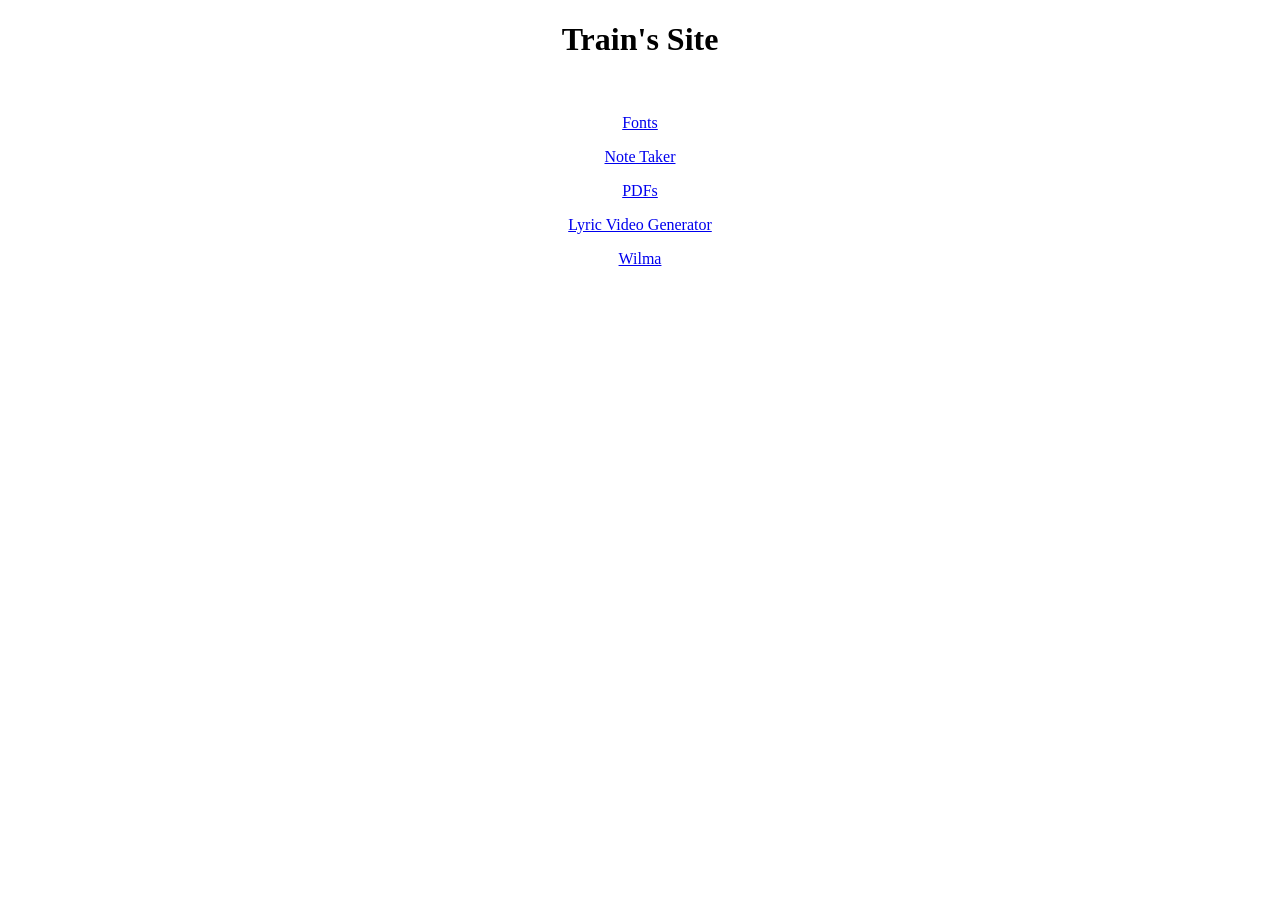
<file: index.html>
<!DOCTYPE html>
<!--[if lt IE 7]>      <html class="no-js lt-ie9 lt-ie8 lt-ie7"> <![endif]-->
<!--[if IE 7]>         <html class="no-js lt-ie9 lt-ie8"> <![endif]-->
<!--[if IE 8]>         <html class="no-js lt-ie9"> <![endif]-->
<!--[if gt IE 8]>      <html class="no-js"> <!--<![endif]-->
<html>
    <head>
        <meta charset="utf-8">
        <meta http-equiv="X-UA-Compatible" content="IE=edge">
        <title></title>
        <meta name="description" content="">
        <meta name="viewport" content="width=device-width, initial-scale=1">
        <link rel="stylesheet" href="">
    </head>
    <body>
        <h1 style="text-align: center;">Train's Site</h1>
        <p style="text-align: center;">&nbsp;</p>
        <p style="text-align: center;"><a href="fonts">Fonts</a></p>
        <p style="text-align: center;"><a href="write">Note Taker</a></p>
        <p style="text-align: center;"><a href="pdfs">PDFs</a></p>
        <p style="text-align: center;"><a href="lyrics">Lyric Video Generator</a></p>
        <p style="text-align: center;"><a href="wilma">Wilma</a></p>
        <script src="" async defer></script>
    </body>
</html>
</file>
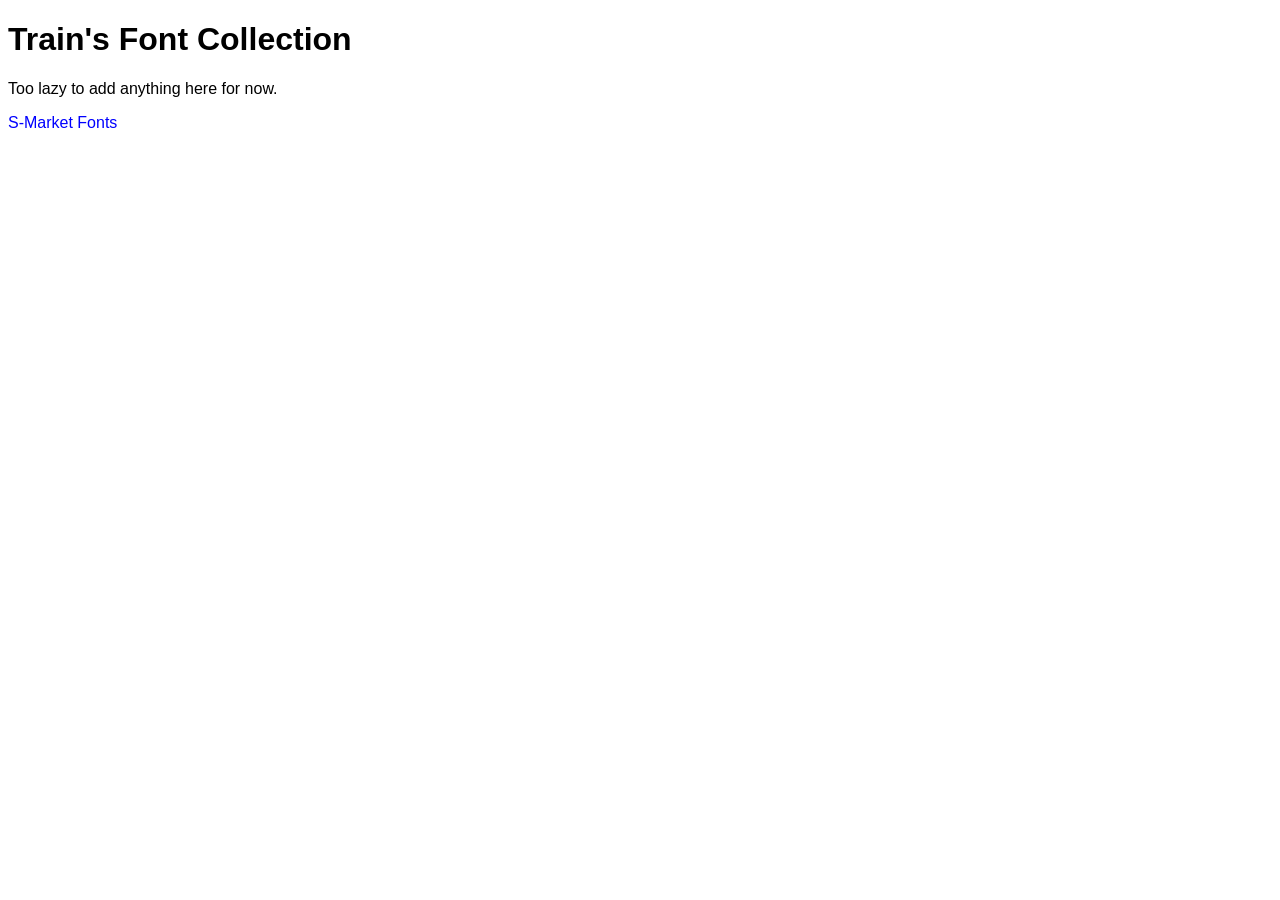
<file: fonts/index.html>
<!DOCTYPE html>
<html>
    <head>
        <meta charset="utf-8">
        <meta http-equiv="X-UA-Compatible" content="IE=edge">
        <title>Train's Font Collection</title>
        <meta name="description" content="">
        <meta name="viewport" content="width=device-width, initial-scale=1">
        <style>
            body {
                font-family: Arial, sans-serif;
            }
            h1 {
                font-size: 2em;
            }
            p {
                font-size: 1em;
            }
            a {
                font-size: 1em;
                text-decoration: none;
                color: blue;
            }
            a:hover {
                text-decoration: underline;
            }
        </style>
    </head>
    <body>
        <h1>Train's Font Collection</h1>
        <p>Too lazy to add anything here for now.</p>
        <a href="smarket/">S-Market Fonts</a>
    </body>
</html>
</file>
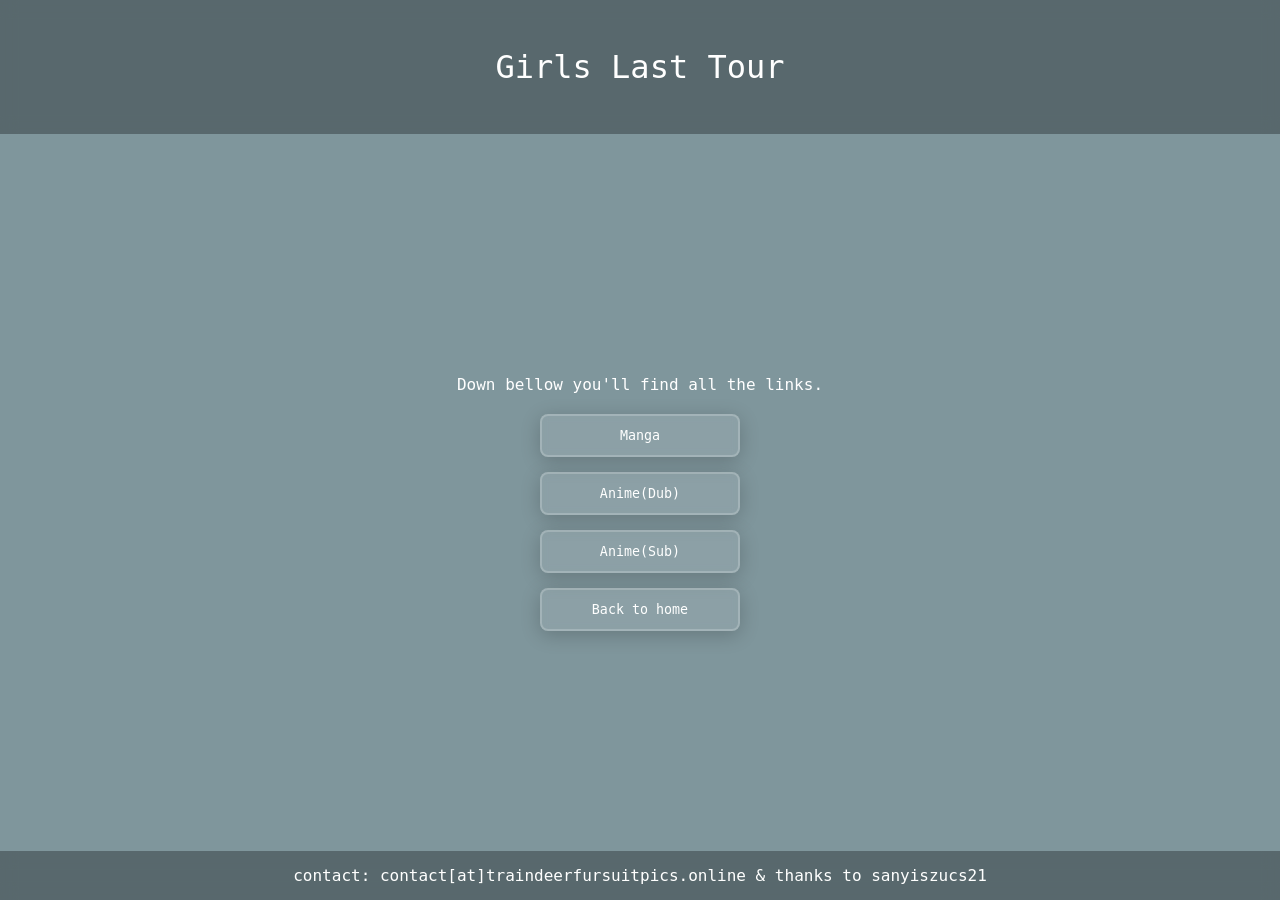
<file: glt/index.html>
<!DOCTYPE html>
<html lang="en">
<head>
    <meta charset="UTF-8">
    <meta name="viewport" content="width=device-width, initial-scale=1.0">
    <title>Girls Last Tour</title>
    <link rel="stylesheet" href="style.css">
    <link rel="icon" href="https://media.discordapp.net/attachments/1312809136458698793/1313041616407367731/hyperborien.png?ex=674eb0cc&is=674d5f4c&hm=8d7799ea9aae136f3ffdc879f65c2075753facb80269091014a4f4a63a40bc00&=&format=webp&quality=lossless">
    <meta name="description" content='The "Girls Last Tour" Anime(Sub & Dub) and the Manga!'>
</head>
<body>
    <div class="overlay"></div>
    
    <header>Girls Last Tour</header>
    <main>
        <section>
            <article>
                <div class="center">
                    <p class="intro-text">Down bellow you'll find all the links.</p>
                    <div class="button-container">
                        <button><a href="manga/">Manga</a></button>
                        <button><a href="dub/">Anime(Dub)</a></button>
                        <button><a href="sub/">Anime(Sub)</a></button>
                        <button><a href="/">Back to home</a></button>
                    </div>
                </div>
            </article>
        </section>
    </main>
    <footer>
        <p>contact: contact[at]traindeerfursuitpics.online & thanks to sanyiszucs21</p>
    </footer>
</body>
</html>
</file>
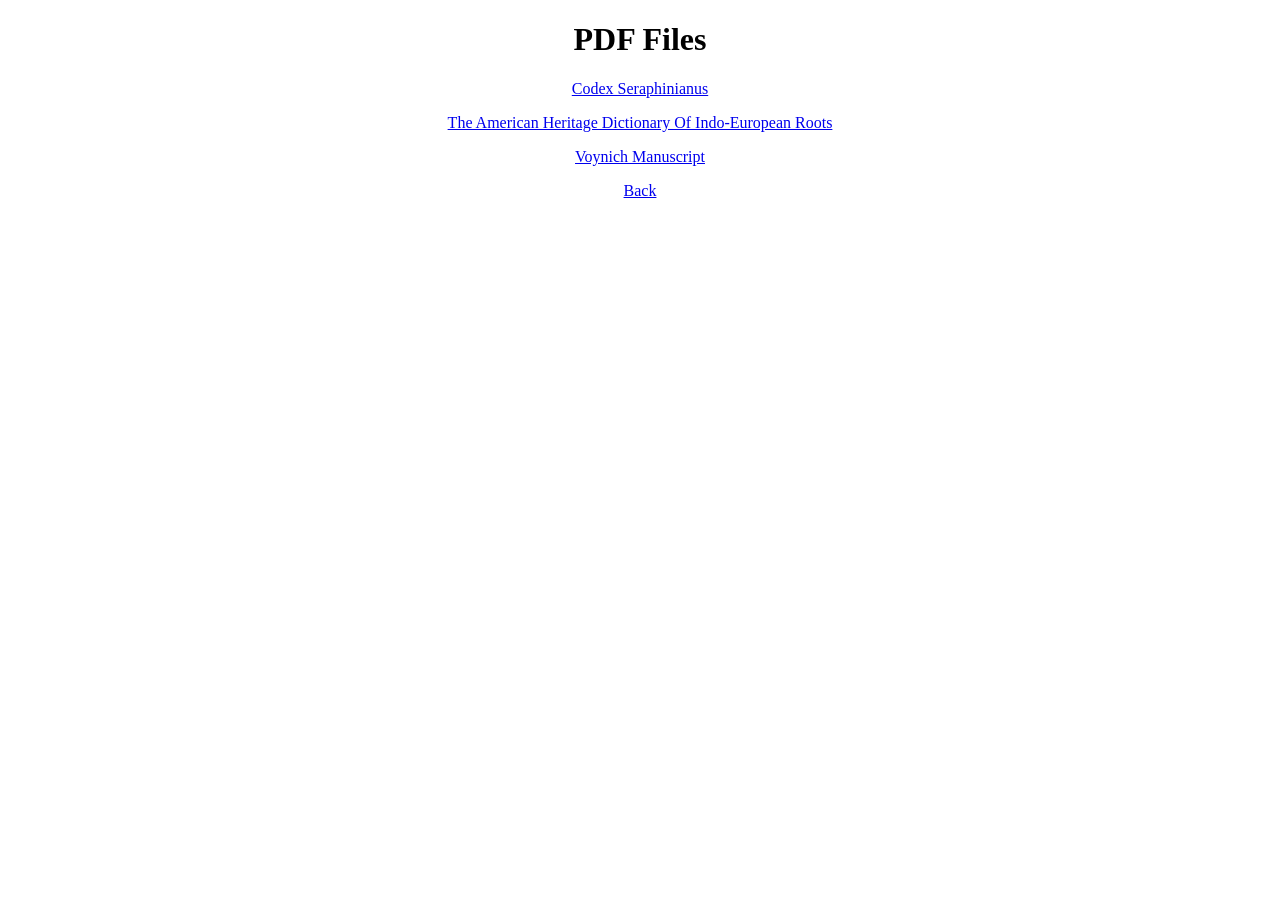
<file: pdfs/index.html>
<!DOCTYPE html>
<!--[if lt IE 7]>      <html class="no-js lt-ie9 lt-ie8 lt-ie7"> <![endif]-->
<!--[if IE 7]>         <html class="no-js lt-ie9 lt-ie8"> <![endif]-->
<!--[if IE 8]>         <html class="no-js lt-ie9"> <![endif]-->
<!--[if gt IE 8]>      <html class="no-js"> <!--<![endif]-->
<html>
    <head>
        <meta charset="utf-8">
        <meta http-equiv="X-UA-Compatible" content="IE=edge">
        <title></title>
        <meta name="description" content="">
        <meta name="viewport" content="width=device-width, initial-scale=1">
        <link rel="stylesheet" href="">
    </head>
    <body>
        <h1 style="text-align: center;">PDF Files</h1>
        <p style="text-align: center;"><a href="CodexSeraphinianus.pdf">Codex Seraphinianus</a></p>
        <p style="text-align: center;"><a href="TheAmericanHeritageDictionaryOfIndoEuropeanRoots.pdf">The American Heritage Dictionary Of Indo-European Roots</a></p>
        <p style="text-align: center;"><a href="VoynichManuscript.pdf">Voynich Manuscript</a></p>
        <p style="text-align: center;"><a href="/">Back</a></p>
        <script src="" async defer></script>
    </body>
</html>
</file>
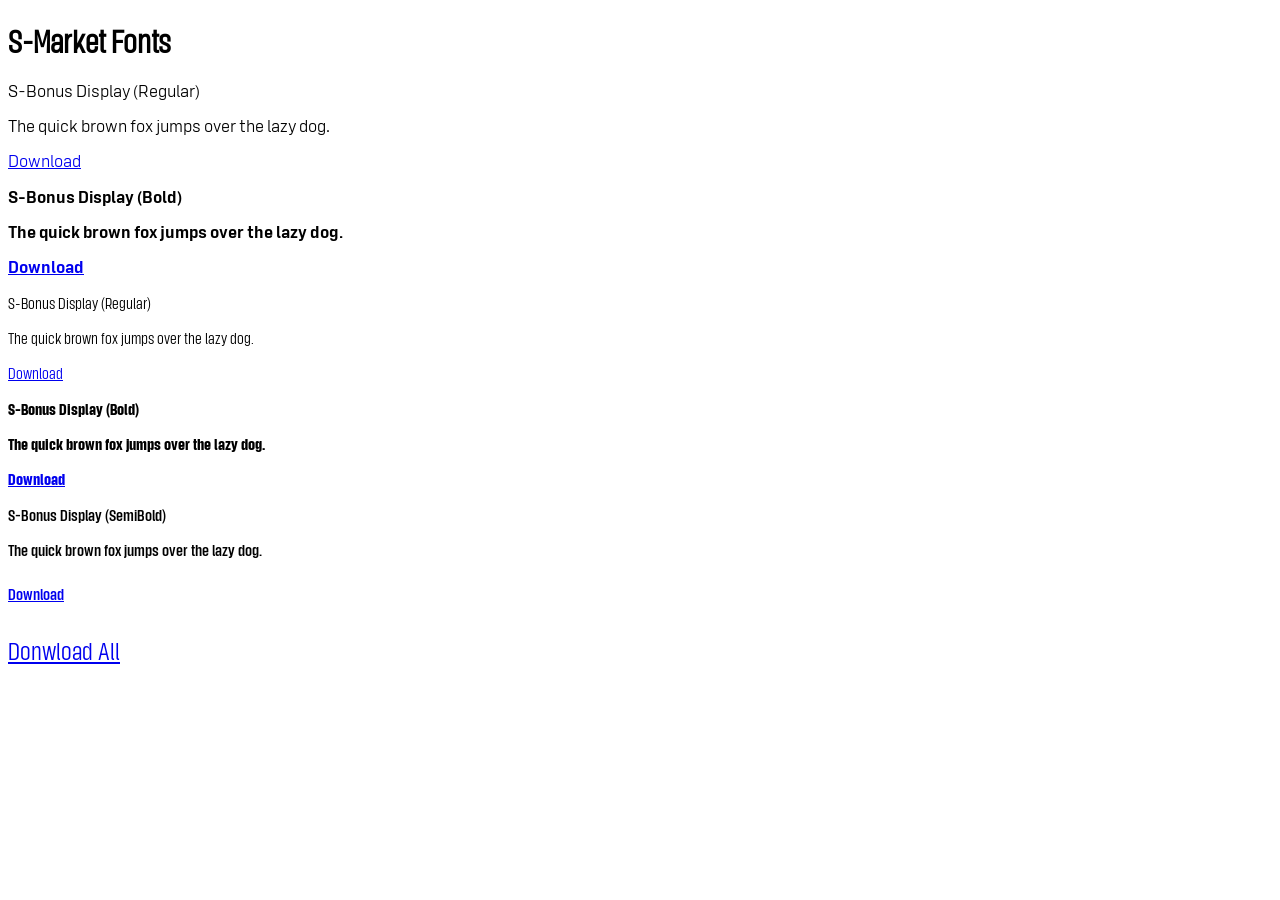
<file: fonts/smarket/index.html>
<!DOCTYPE html>
<html lang="en">
<head>
    <meta charset="UTF-8">
    <meta name="viewport" content="width=device-width, initial-scale=1.0">
    <title>S-Market Fonts</title>
    <style>
        @font-face {
            font-family: 'Text-Regular';
            src: url('SBonusText-Regular.ttf') format('truetype');
        }
        @font-face {
            font-family: 'Text-Bold';
            src: url('SBonusText-Bold.ttf') format('truetype');
        }
        @font-face {
            font-family: 'Display-Regular';
            src: url('SBonusDisplay-Regular.ttf') format('truetype');
        }
        @font-face {
            font-family: 'Display-Bold';
            src: url('SBonusDisplay-Bold.ttf') format('truetype');
        }
        @font-face {
            font-family: 'Display-SemiBold';
            src: url('SBonusDisplay-SemiBold.ttf') format('truetype');
        }
        .text-regular {
            font-family: 'Text-Regular', sans-serif;
        }
        .text-bold {
            font-family: 'Text-Bold', sans-serif;
        }
        .display-regular {
            font-family: 'Display-Regular', sans-serif;
        }
        .display-bold {
            font-family: 'Display-Bold', sans-serif;
        }
        .display-semibold {
            font-family: 'Display-SemiBold', sans-serif;
        }
        .downloadall {
            font-size: 25px;
        }
    </style>
</head>
<body>
    <h1 class="display-regular">S-Market Fonts</h1>
    <p class="text-regular">S-Bonus Display (Regular)</p>
    <p class="text-regular">The quick brown fox jumps over the lazy dog.</p>
    <a class="text-regular" href="SBonusText-Regular.ttf">Download</a>
    <p class="text-bold">S-Bonus Display (Bold)</p>
    <p class="text-bold">The quick brown fox jumps over the lazy dog.</p>
    <a class="text-bold" href="SBonusText-Bold.ttf">Download</a>
    <p class="display-regular">S-Bonus Display (Regular)</p>
    <p class="display-regular">The quick brown fox jumps over the lazy dog.</p>
    <a class="display-regular" href="SBonusDisplay-Regular.ttf">Download</a>
    <p class="display-bold">S-Bonus Display (Bold)</p>
    <p class="display-bold">The quick brown fox jumps over the lazy dog.</p>
    <a class="display-bold" href="SBonusDisplay-Bold.ttf">Download</a>
    <p class="display-semibold">S-Bonus Display (SemiBold)</p>
    <p class="display-semibold">The quick brown fox jumps over the lazy dog.</p>
    <a class="display-semibold" href="SBonusDisplay-SemiBold.ttf">Download</a>
    <a class="downloadall display-regular" href="SBonus-Fonts.zip"><br><br>Donwload All</a>
</body>
</html>
</file>
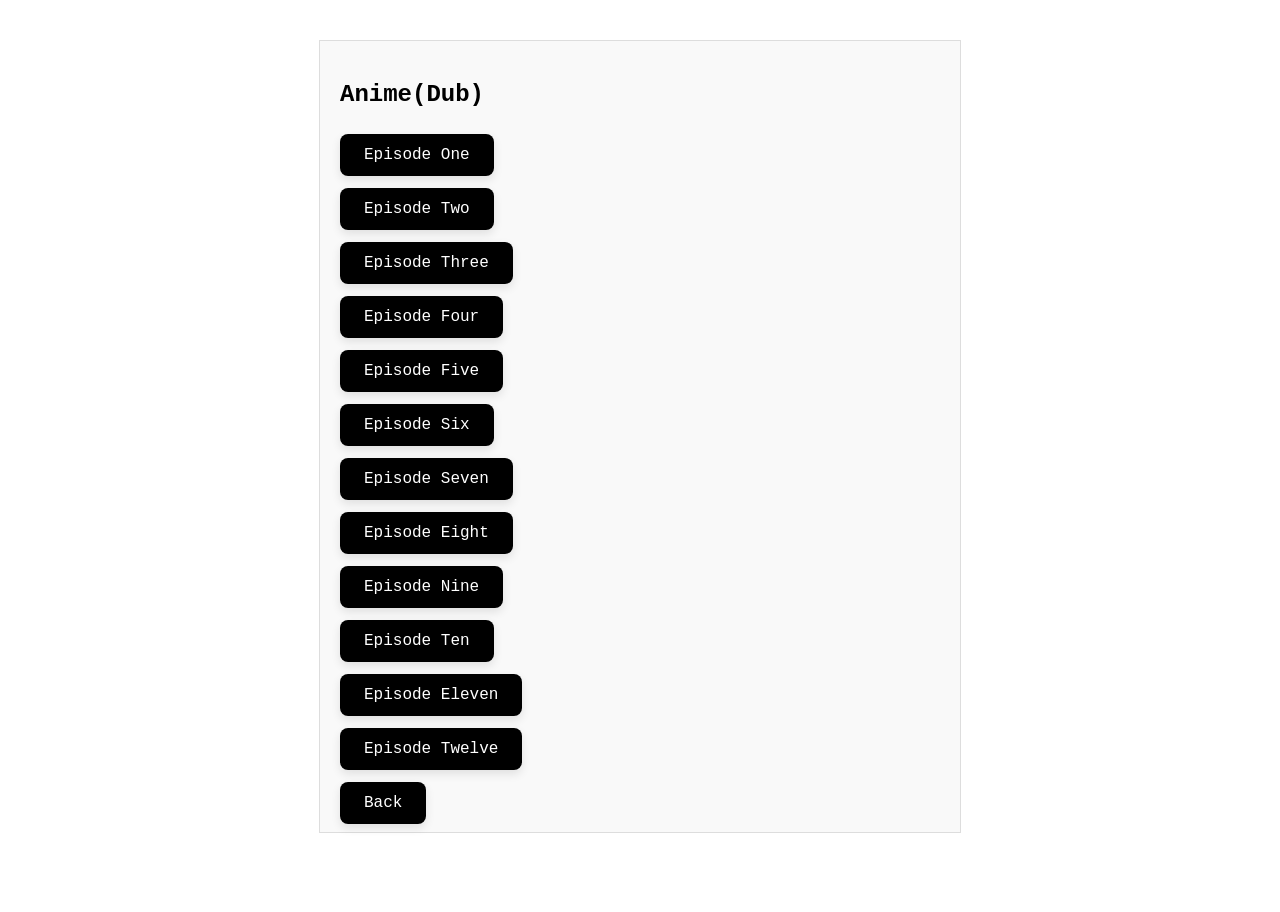
<file: glt/dub/index.html>
<!DOCTYPE html>
<html lang="en">
<head>
    <meta charset="UTF-8">
    <meta name="viewport" content="width=device-width, initial-scale=1.0">
    <title>Anime(Dub)</title>
    <link rel="icon" href="https://media.discordapp.net/attachments/1312809136458698793/1313041616407367731/hyperborien.png?ex=674eb0cc&is=674d5f4c&hm=8d7799ea9aae136f3ffdc879f65c2075753facb80269091014a4f4a63a40bc00&=&format=webp&quality=lossless">
    <link rel="stylesheet" href="style.css">
</head>
<body>
    <div class="div1">
        <div class="container">
            <h2>Anime(Dub)</h2>
            <br>
            <button2><a href="https://drive.google.com/file/d/1rHz5Wlt9traAkObW3R1xbh3nrDTO2jxc/view?usp=drive_link" target="_blank">Episode One</a></button2>
            <br> <br> <br>
            <button2><a href="https://drive.google.com/file/d/1UQEtth42NCOdY_RPEBklH-pa2eTJHowS/view?usp=drive_link" target="_blank">Episode Two</a></button2>
            <br> <br> <br>
            <button2><a href="https://drive.google.com/file/d/1df1t75wmOW8A1HCEEw4MC-G_e6ulqMEc/view?usp=drive_link" target="_blank">Episode Three</a></button2>
            <br> <br> <br>
            <button2><a href="https://drive.google.com/file/d/1C4S7jWrk8iiZDeoa1S1IPeDauqztDW6y/view?usp=drive_link" target="_blank">Episode Four</a></button2>
            <br> <br> <br>
            <button2><a href="https://drive.google.com/file/d/1LP5XdhGykzk11BfB3jVkzNoeofqlJrtB/view?usp=drive_link" target="_blank">Episode Five</a></button2>
            <br> <br> <br>
            <button2><a href="https://drive.google.com/file/d/1TH7SigDuvscegTcHhbgicaLgUEZGxpH7/view?usp=drive_link" target="_blank">Episode Six</a></button2>
            <br> <br> <br>
            <button2><a href="https://drive.google.com/file/d/1fe8OmMAYlbzeOMvlfhLcjUKJvpxdSfB9/view?usp=drive_link" target="_blank">Episode Seven</a></button2>
            <br> <br> <br>
            <button2><a href="https://drive.google.com/file/d/10W4tGYZU0W8e6HLqjpo8IBKQeygvMevH/view?usp=drive_link" target="_blank">Episode Eight</a></button2>
            <br> <br> <br>
            <button2><a href="https://drive.google.com/file/d/1FIHz2OhrCjM8SSIewCAzpub92VRC7-ho/view?usp=drive_link" target="_blank">Episode Nine</a></button2>
            <br> <br> <br>
            <button2><a href="https://drive.google.com/file/d/1YZ7oBEwQHBdzisumeLRbdz2POACzbkrC/view?usp=drive_link" target="_blank">Episode Ten</a></button2>
            <br> <br> <br>
            <button2><a href="https://drive.google.com/file/d/1BzelZiQ8UfZbSDskVqqhBvxSeLduZw9M/view?usp=drive_link" target="_blank">Episode Eleven</a></button2>
            <br> <br> <br>
            <button2><a href="https://drive.google.com/file/d/1eErG48_VQcBRkMH6Zs6gk0Pc0poD76e7/view?usp=drive_link" target="_blank">Episode Twelve</a></button2>
            <br> <br> <br>
            <button2><a href="/glt">Back</a></button2>
            </div>

            
        </div>
    </div>
</body>
</file>
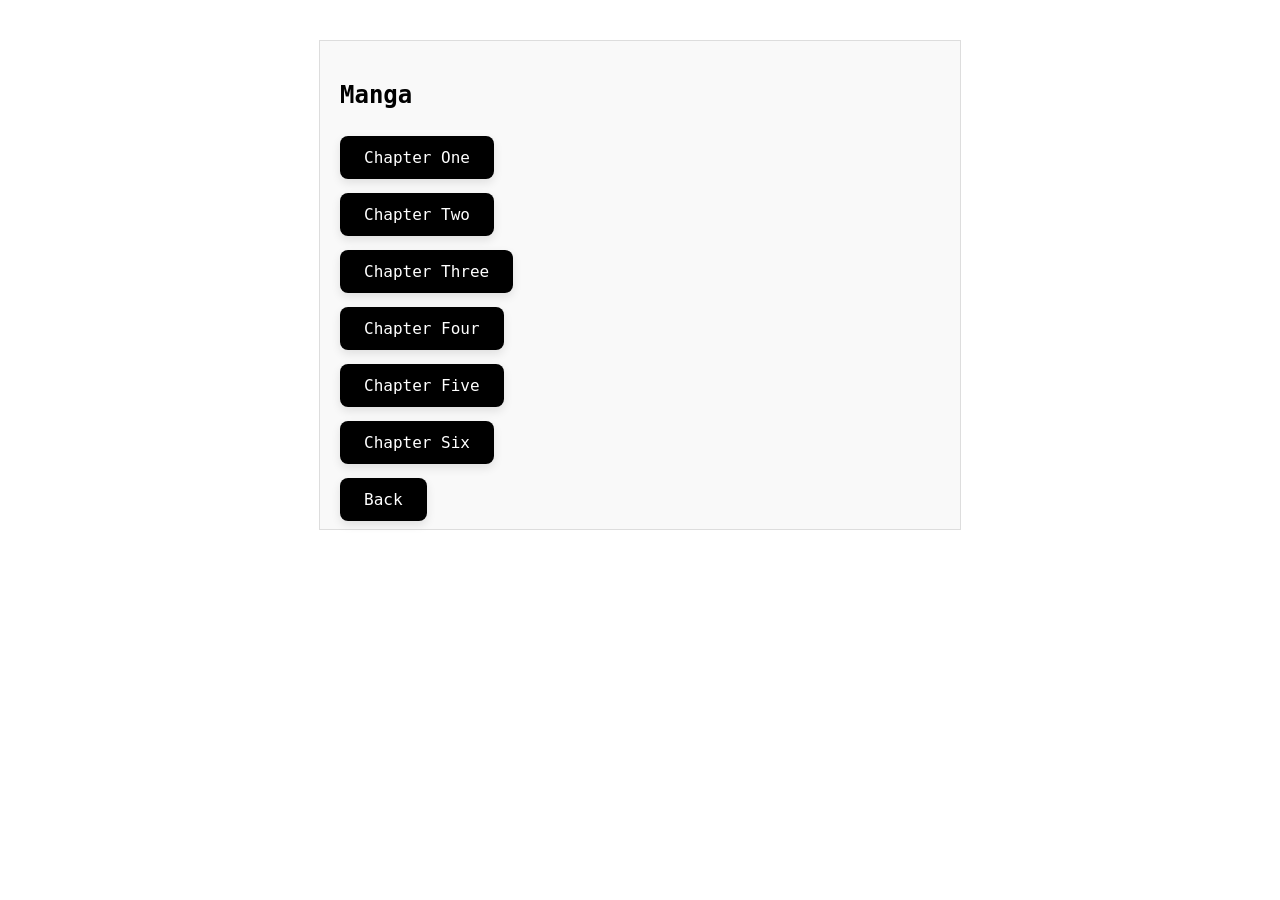
<file: glt/manga/index.html>
<!DOCTYPE html>
<html lang="en">
<head>
    <meta charset="UTF-8">
    <meta name="viewport" content="width=device-width, initial-scale=1.0">
    <title>Manga</title>
    <link rel="icon" href="https://media.discordapp.net/attachments/1312809136458698793/1313041616407367731/hyperborien.png?ex=674eb0cc&is=674d5f4c&hm=8d7799ea9aae136f3ffdc879f65c2075753facb80269091014a4f4a63a40bc00&=&format=webp&quality=lossless">
    <link rel="stylesheet" href="style.css">
</head>
<body>
    <div class="div1">
        <div class="container">
            <h2>Manga</h2>
            <br>
            <button2><a href="https://drive.google.com/file/d/19m5iqGlQPy6sKq5mUSyOe-iS3bS_9Goi/view?usp=drive_link" target="_blank">Chapter One</a></button2>
            <br> <br> <br>
            <button2><a href="https://drive.google.com/file/d/1lZO-9afq68x3v8AATJzIKAfQM-9I79DI/view?usp=drive_link" target="_blank">Chapter Two</a></button2>
            <br> <br> <br>
            <button2><a href="https://drive.google.com/file/d/1lkYiDT_NA5DTUKEkk1zYJfyWNSeemv7g/view?usp=drive_link" target="_blank">Chapter Three</a></button2>
            <br> <br> <br>
            <button2><a href="https://drive.google.com/file/d/1mF8gPiOC1fe20ZPXBP6bQ01XrUdFF-g0/view?usp=drive_link" target="_blank">Chapter Four</a></button2>
            <br> <br> <br>
            <button2><a href="https://drive.google.com/file/d/1bA6ta-9d5FfDUB2iOYoNh5gPshVx3Qvv/view?usp=drive_link" target="_blank">Chapter Five</a></button2>
            <br> <br> <br>
            <button2><a href="https://drive.google.com/file/d/1BrsFHqdrn_x5UxgT_flbEQzQR_2q3n-N/view?usp=drive_link" target="_blank">Chapter Six</a></button2>
            <br> <br> <br>
            <button2><a href="/glt">Back</a></button2>
            </div>

            
        </div>
    </div>
</body>
</file>
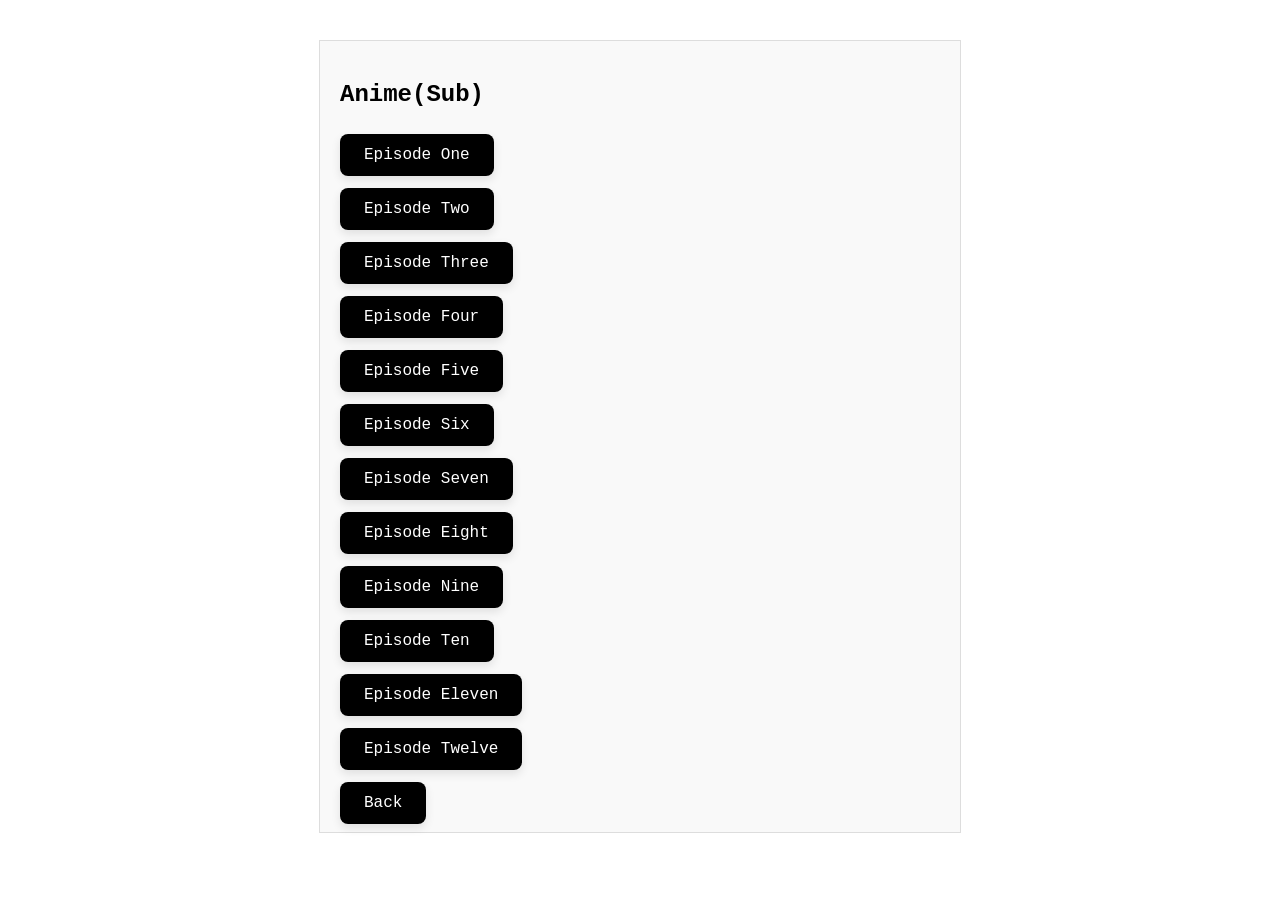
<file: glt/sub/index.html>
<!DOCTYPE html>
<html lang="en">
<head>
    <meta charset="UTF-8">
    <meta name="viewport" content="width=device-width, initial-scale=1.0">
    <title>Anime(Sub)</title>
    <link rel="icon" href="https://media.discordapp.net/attachments/1312809136458698793/1313041616407367731/hyperborien.png?ex=674eb0cc&is=674d5f4c&hm=8d7799ea9aae136f3ffdc879f65c2075753facb80269091014a4f4a63a40bc00&=&format=webp&quality=lossless">
    <link rel="stylesheet" href="style.css">
</head>
<body>
    <div class="div1">
        <div class="container">
            <h2>Anime(Sub)</h2>
            <br>
            <button2><a href="https://drive.google.com/file/d/1aMLWbTuv-7ZnWHolKfpPut1I4DSeYT5w/view?usp=drive_link" target="_blank">Episode One</a></button2>
            <br> <br> <br>
            <button2><a href="https://drive.google.com/file/d/1SifwP7npvTaC3UyS1GlineKIxIlQoDWG/view?usp=drive_link" target="_blank">Episode Two</a></button2>
            <br> <br> <br>
            <button2><a href="https://drive.google.com/file/d/1PRGmKdqGbzDD3v6Dj95PpQiq0JjWZFLC/view?usp=drive_link" target="_blank">Episode Three</a></button2>
            <br> <br> <br>
            <button2><a href="https://drive.google.com/file/d/1rYTjDsTfjV6rXnwUk-JBdae5Br-351rb/view?usp=drive_link" target="_blank">Episode Four</a></button2>
            <br> <br> <br>
            <button2><a href="https://drive.google.com/file/d/1t7ElIKhqadgngj3NA3m5wYJE-GV_JJdD/view?usp=drive_link" target="_blank">Episode Five</a></button2>
            <br> <br> <br>
            <button2><a href="https://drive.google.com/file/d/1BL5p2rNThAHs6UpsK-SYVBPNzwei1rQl/view?usp=drive_link" target="_blank">Episode Six</a></button2>
            <br> <br> <br>
            <button2><a href="https://drive.google.com/file/d/1OOWwq70O14BVzL4xISCwJL3zbuzXiC4i/view?usp=drive_link" target="_blank">Episode Seven</a></button2>
            <br> <br> <br>
            <button2><a href="https://drive.google.com/file/d/1rZjOP01IbIfugILmVXjFc63vsXjsVwH3/view?usp=drive_link" target="_blank">Episode Eight</a></button2>
            <br> <br> <br>
            <button2><a href="https://drive.google.com/file/d/1eUdnrerJwP-TzZjlVK8yPDM5dEJcOYnO/view?usp=drive_link" target="_blank">Episode Nine</a></button2>
            <br> <br> <br>
            <button2><a href="https://drive.google.com/file/d/1AcB2OyVJo1UUsws6Qcpc8DzRLhTmXGwE/view?usp=drive_link" target="_blank">Episode Ten</a></button2>
            <br> <br> <br>
            <button2><a href="https://drive.google.com/file/d/1no4IW6R44gbbTn-nCE6B5bQ0yTtU25zz/view?usp=drive_link" target="_blank">Episode Eleven</a></button2>
            <br> <br> <br>
            <button2><a href="https://drive.google.com/file/d/1a8BCDUHJiMQ-v3Y1x11cOek0WHBsAf0c/view?usp=drive_link" target="_blank">Episode Twelve</a></button2>
            <br> <br> <br>
            <button2><a href="/glt">Back</a></button2>
            </div>

            
        </div>
    </div>
</body>
</file>
<file: glt/style.css>
* {
    box-sizing: border-box;
    margin: 0;
    padding: 0;
}

:root {
    --color-text: #ffffff;
    --color-btn-bg: rgba(255, 255, 255, 0.1);
    --color-btn-fg: #ffffff;
    --border-radius: 8px;
    --box-shadow: 0 4px 20px rgba(0, 0, 0, 0.2);
    --transition: all 0.3s ease;
    --font-family: 'JetBrains Mono', Consolas, monospace;
}

html, body {
    height: 100%;
    font-family: var(--font-family);
    color: var(--color-text);
    overflow-x: hidden;
}

body {
    display: flex;
    flex-direction: column;
    min-height: 100vh;
}

#video-background {
    position: fixed;
    right: 0;
    bottom: 0;
    min-width: 100%;
    min-height: 100%;
    width: 100vw;
    height: 100vh;
    z-index: -1;
    object-fit: cover;
}

.overlay {
    position: fixed;
    top: 0;
    left: 0;
    width: 100%;
    height: 100%;
    background: rgba(0, 47, 59, 0.5);
    z-index: -1;
}

header {
    background-color: rgba(0, 0, 0, 0.3);
    padding: 1.5em;
    text-align: center;
    font-size: 2rem;
    backdrop-filter: blur(8px);
    animation: slideDown 0.8s ease-out;
    font-family: var(--font-family);
}

main {
    flex: 1;
    display: flex;
    flex-direction: column;
}

section {
    flex: 1;
    display: flex;
    justify-content: center;
    align-items: center;
    padding: 20px;
}

article {
    text-align: center;
    animation: fadeIn 1s ease-out;
}

.intro-text {
    margin-top: 20px;
    margin-bottom: 20px;
    font-family: var(--font-family);
}

.button-container {
    display: flex;
    flex-direction: column;
    gap: 15px;
    align-items: center;
}

button {
    padding: 12px 24px;
    background-color: var(--color-btn-bg);
    color: var(--color-btn-fg);
    border: 2px solid rgba(255, 255, 255, 0.2);
    cursor: pointer;
    border-radius: var(--border-radius);
    box-shadow: var(--box-shadow);
    transition: var(--transition);
    backdrop-filter: blur(4px);
    width: 200px;
    transform-origin: center;
    animation: scaleIn 0.5s ease-out backwards;
    font-family: var(--font-family);
}

button:hover {
    background-color: rgba(255, 255, 255, 0.2);
    transform: translateY(-3px);
    box-shadow: 0 6px 25px rgba(0, 0, 0, 0.3);
}

button:nth-child(1) { animation-delay: 0.1s; }
button:nth-child(2) { animation-delay: 0.2s; }
button:nth-child(3) { animation-delay: 0.3s; }
button:nth-child(4) { animation-delay: 0.4s; }
button:nth-child(5) { animation-delay: 0.5s; }
button:nth-child(6) { animation-delay: 0.6s; }
button:nth-child(7) { animation-delay: 0.7s; }
button:nth-child(8) { animation-delay: 0.8s; }
button:nth-child(9) { animation-delay: 0.9s; }
a {
    text-decoration: none;
    color: inherit;
    display: block;
    width: 100%;
    font-family: var(--font-family);
}

footer {
    background-color: rgba(0, 0, 0, 0.3);
    padding: 15px;
    text-align: center;
    backdrop-filter: blur(8px);
    animation: slideUp 0.8s ease-out;
    margin-top: auto;
    font-family: var(--font-family);
}

@keyframes fadeIn {
    from {
        opacity: 0;
        transform: translateY(20px);
    }
    to {
        opacity: 1;
        transform: translateY(0);
    }
}

@keyframes slideDown {
    from {
        transform: translateY(-100%);
    }
    to {
        transform: translateY(0);
    }
}

@keyframes slideUp {
    from {
        transform: translateY(100%);
    }
    to {
        transform: translateY(0);
    }
}

@keyframes scaleIn {
    from {
        opacity: 0;
        transform: scale(0.9);
    }
    to {
        opacity: 1;
        transform: scale(1);
    }
}

.center {
    text-align: center;
}
</file>
<file: glt/dub/style.css>
:root {
    --color-text: #ffffff;
    --color-btn-bg: #000000;
    --color-btn-fg: #ffffff;
    --border-radius: 8px;
    --box-shadow: 0 4px 10px rgba(0, 0, 0, 0.1);
    --transition: all 0.3s ease;
    --font-family: Consolas, Arial, Helvetica, sans-serif;
}

@keyframes fadeInUp {
    from {
        opacity: 0;
        transform: translateY(20px);
    }
    to {
        opacity: 1;
        transform: translateY(0);
    }
}

@keyframes scaleIn {
    from {
        opacity: 0;
        transform: scale(0.8);
    }
    to {
        opacity: 1;
        transform: scale(1);
    }
}

body {
    font-family: Consolas, monospace;
    margin: 20px;
    padding: 20px;
}

.container {
    border: 1px solid #ddd;
    padding: 20px;
    max-width: 600px;
    margin: auto;
    background-color: #f9f9f9;
}

button2 {
    padding: 12px 24px;
    background-color: var(--color-btn-bg);
    color: var(--color-btn-fg);
    border: none;
    cursor: pointer;
    border-radius: var(--border-radius);
    box-shadow: var(--box-shadow);
    transition: background-color var(--transition), transform var(--transition);
    margin: 10px 0;
    animation: fadeInUp 0.6s ease-out forwards;
    opacity: 0; 
}

button:hover {
    background-color: #c9c9c9;
    transform: translateY(-2px);
}

a {
    text-decoration: none;
    color: inherit;
}
</file>
<file: glt/manga/style.css>
:root {
    --color-text: #ffffff;
    --color-btn-bg: #000000;
    --color-btn-fg: #ffffff;
    --border-radius: 8px;
    --box-shadow: 0 4px 10px rgba(0, 0, 0, 0.1);
    --transition: all 0.3s ease;
    --font-family: Consolas, Arial, Helvetica, sans-serif;
}

@keyframes fadeInUp {
    from {
        opacity: 0;
        transform: translateY(20px);
    }
    to {
        opacity: 1;
        transform: translateY(0);
    }
}

@keyframes scaleIn {
    from {
        opacity: 0;
        transform: scale(0.8);
    }
    to {
        opacity: 1;
        transform: scale(1);
    }
}

body {
    font-family: Consolas, monospace;
    margin: 20px;
    padding: 20px;
}

.container {
    border: 1px solid #ddd;
    padding: 20px;
    max-width: 600px;
    margin: auto;
    background-color: #f9f9f9;
}

button2 {
    padding: 12px 24px;
    background-color: var(--color-btn-bg);
    color: var(--color-btn-fg);
    border: none;
    cursor: pointer;
    border-radius: var(--border-radius);
    box-shadow: var(--box-shadow);
    transition: background-color var(--transition), transform var(--transition);
    margin: 10px 0;
    animation: fadeInUp 0.6s ease-out forwards;
    opacity: 0; 
}

button:hover {
    background-color: #c9c9c9;
    transform: translateY(-2px);
}

a {
    text-decoration: none;
    color: inherit;
}
</file>
<file: glt/sub/style.css>
:root {
    --color-text: #ffffff;
    --color-btn-bg: #000000;
    --color-btn-fg: #ffffff;
    --border-radius: 8px;
    --box-shadow: 0 4px 10px rgba(0, 0, 0, 0.1);
    --transition: all 0.3s ease;
    --font-family: Consolas, Arial, Helvetica, sans-serif;
}

@keyframes fadeInUp {
    from {
        opacity: 0;
        transform: translateY(20px);
    }
    to {
        opacity: 1;
        transform: translateY(0);
    }
}

@keyframes scaleIn {
    from {
        opacity: 0;
        transform: scale(0.8);
    }
    to {
        opacity: 1;
        transform: scale(1);
    }
}

body {
    font-family: Consolas, monospace;
    margin: 20px;
    padding: 20px;
}

.container {
    border: 1px solid #ddd;
    padding: 20px;
    max-width: 600px;
    margin: auto;
    background-color: #f9f9f9;
}

button2 {
    padding: 12px 24px;
    background-color: var(--color-btn-bg);
    color: var(--color-btn-fg);
    border: none;
    cursor: pointer;
    border-radius: var(--border-radius);
    box-shadow: var(--box-shadow);
    transition: background-color var(--transition), transform var(--transition);
    margin: 10px 0;
    animation: fadeInUp 0.6s ease-out forwards;
    opacity: 0; 
}

button:hover {
    background-color: #c9c9c9;
    transform: translateY(-2px);
}

a {
    text-decoration: none;
    color: inherit;
}
</file>
